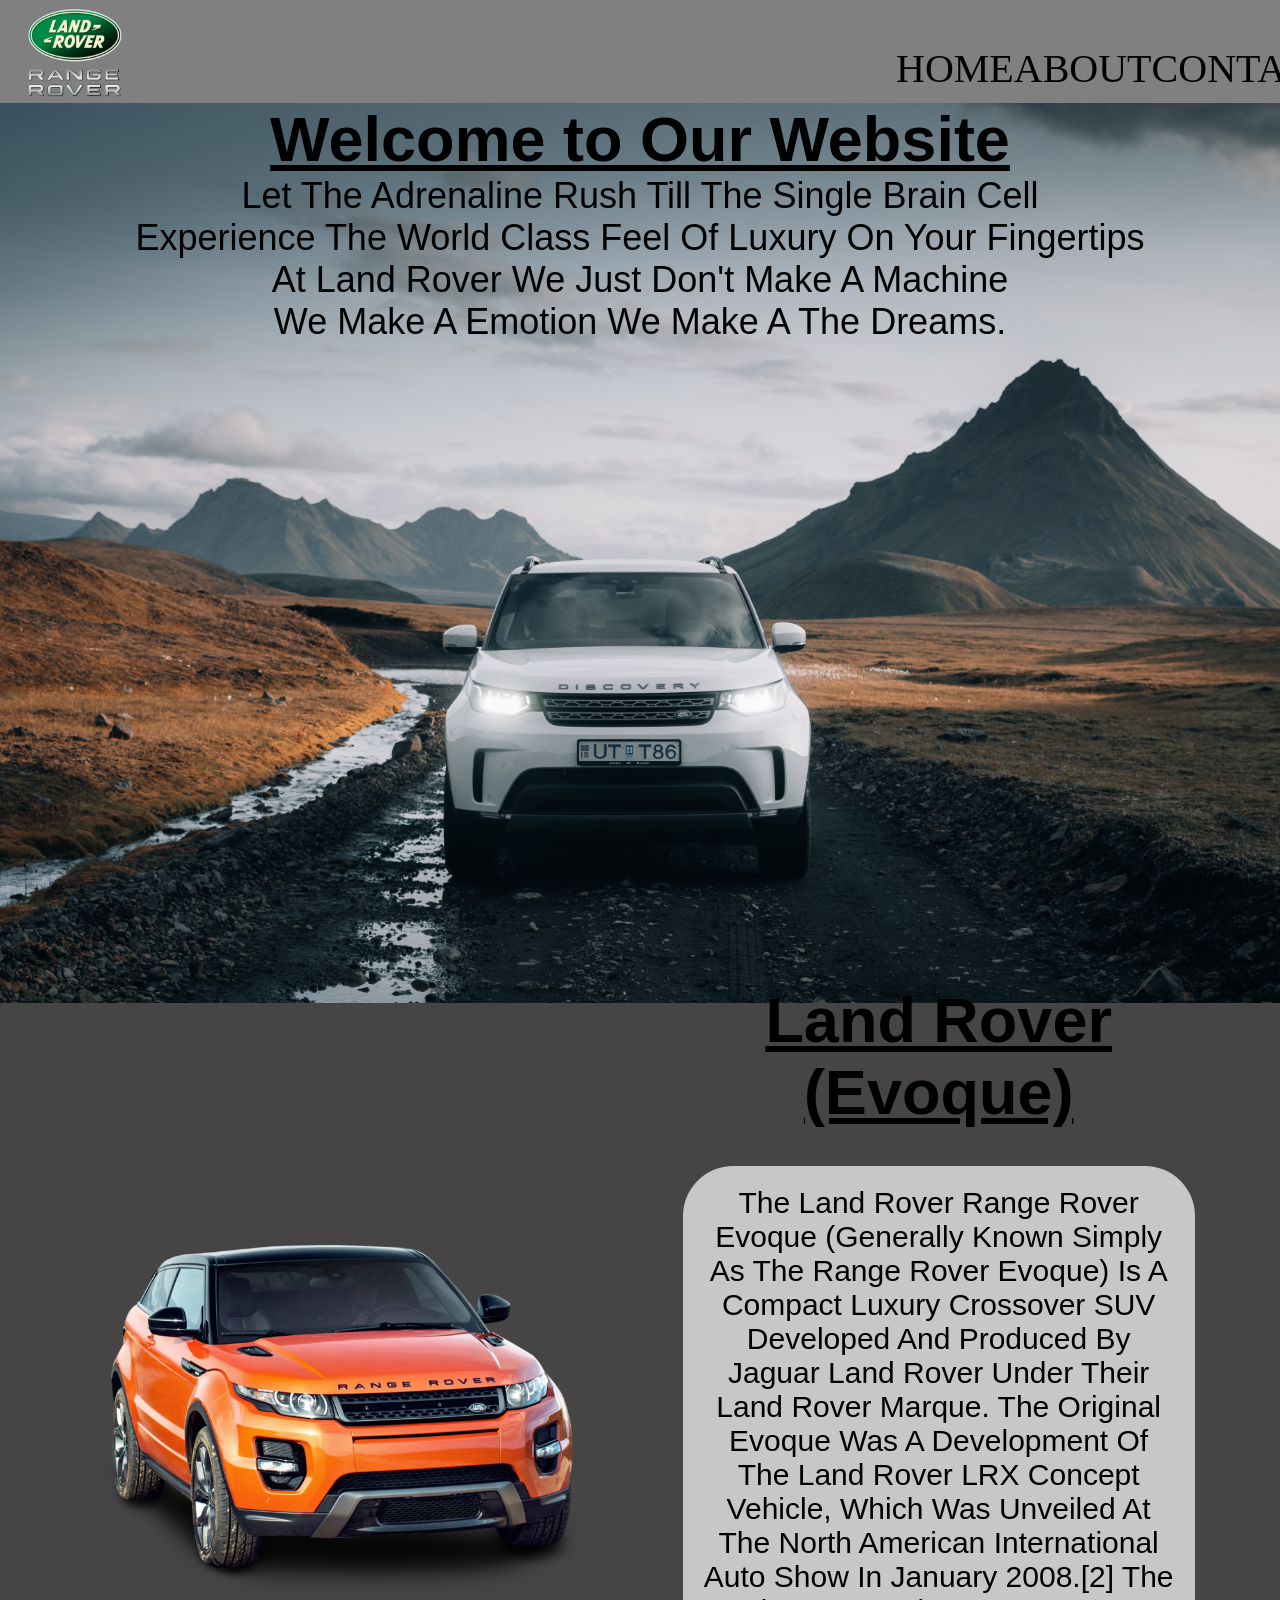
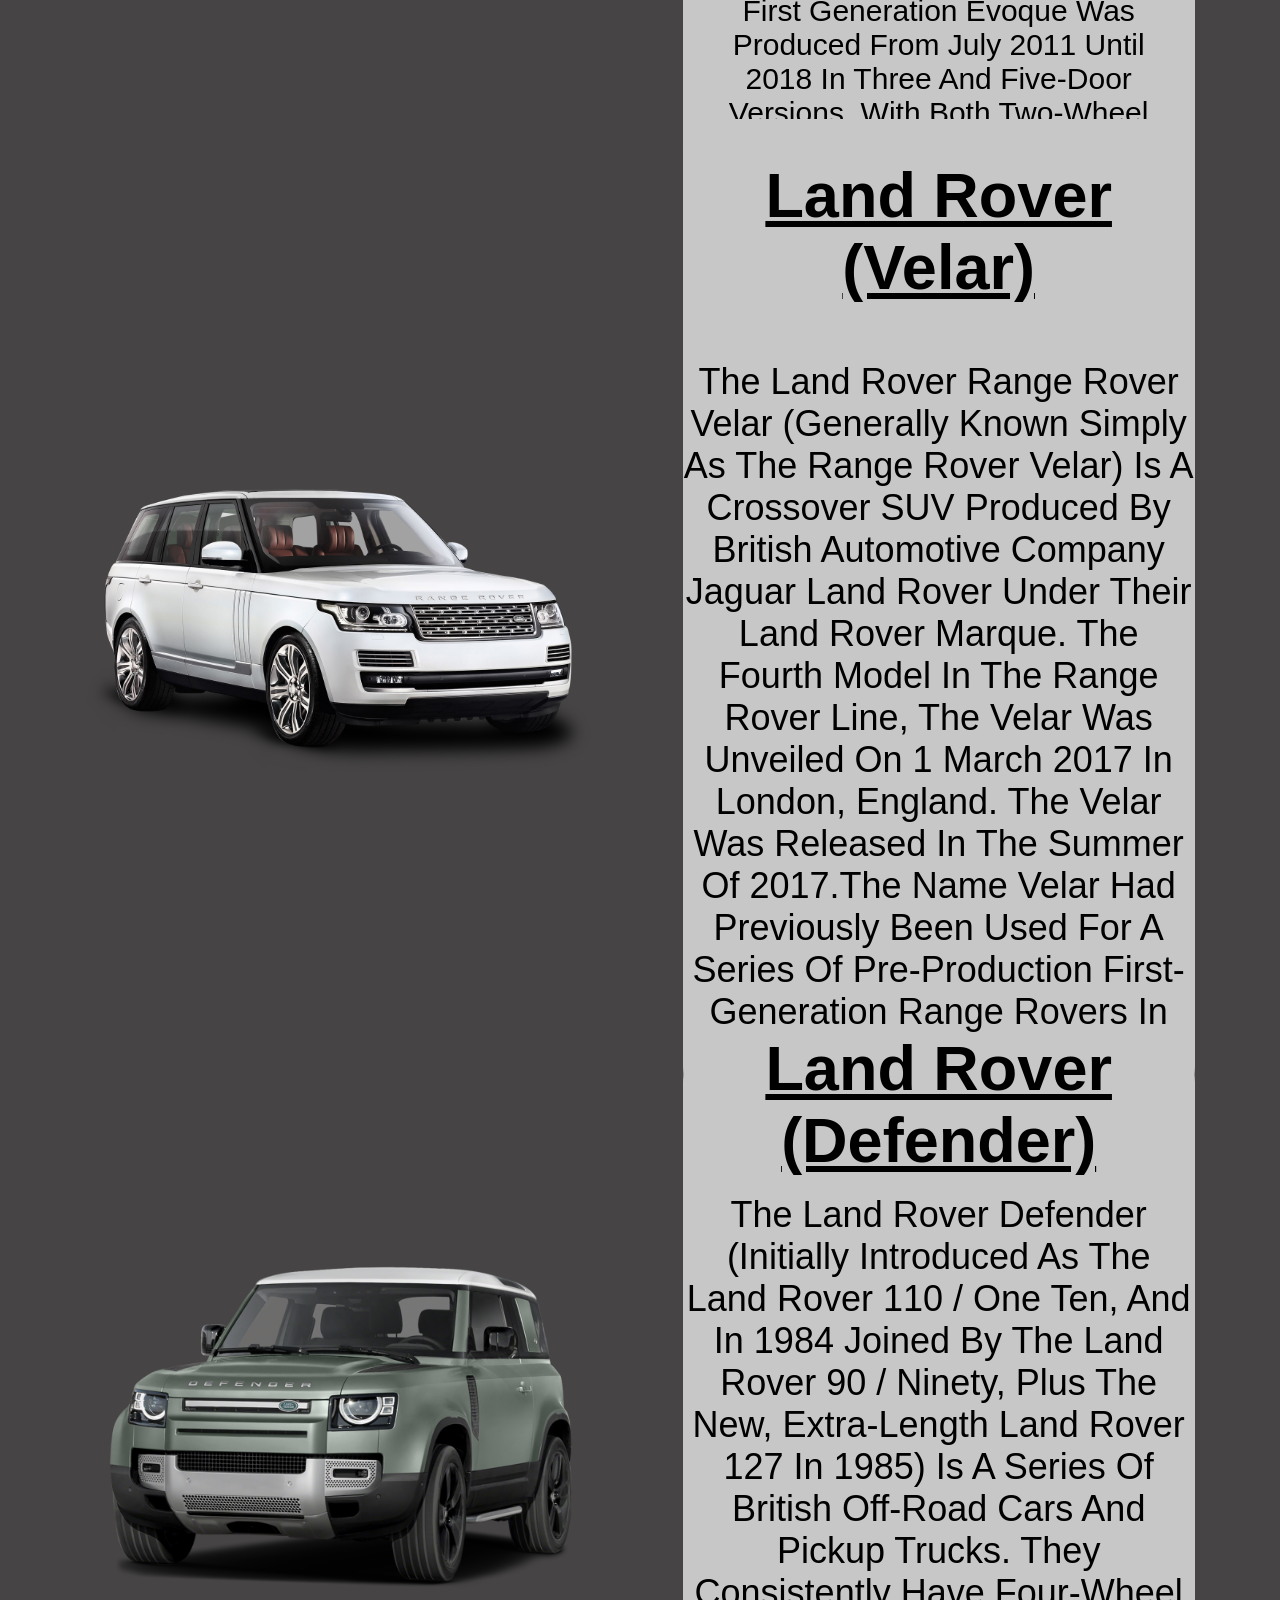
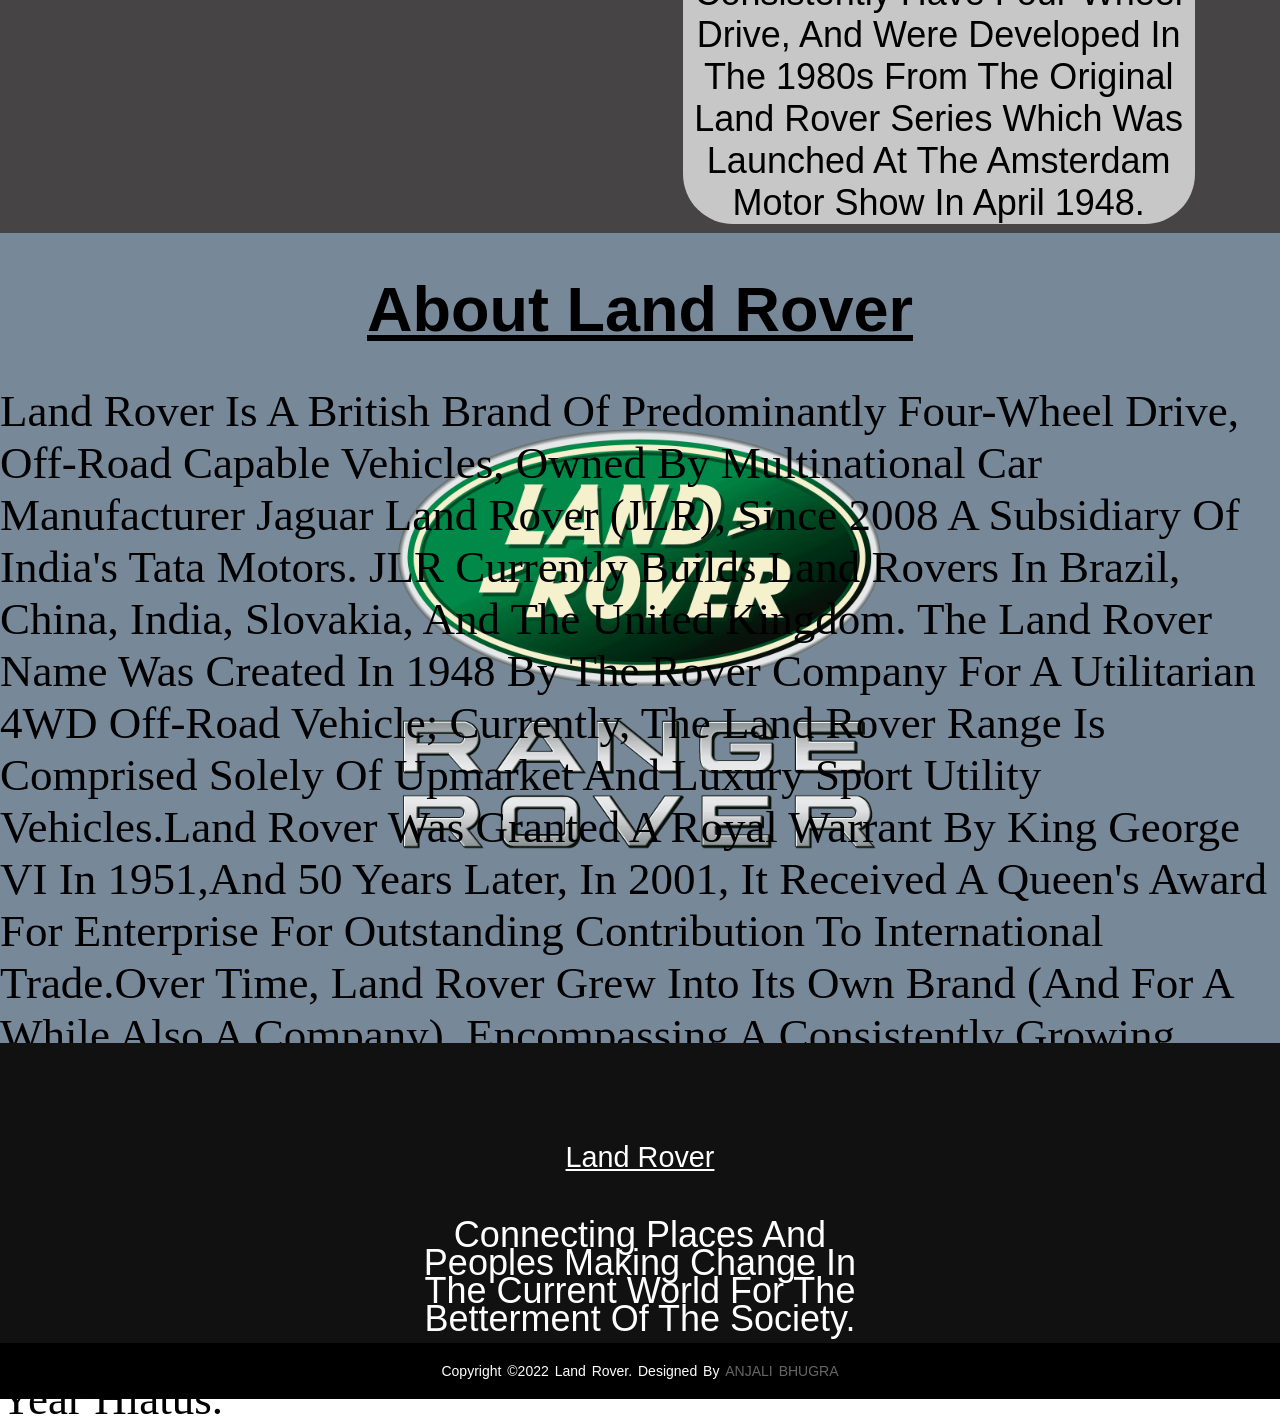
<file: index.html>
<!DOCTYPE html>
<html lang="en">

<head>
    <link rel="stylesheet" href="style.css">
    <meta charset="UTF-8">
    <meta http-equiv="X-UA-Compatible" content="IE=edge">
    <meta name="viewport" content="width=device-width, initial-scale=1.0">
    <title>RANGE ROVER</title>
</head>

<body>

    <nav>
        <!-- <a href="Land-Rover-Logo.png">logo</a> -->
        <img src="Land-Rover-Logo.png" alt="logo" width="150px" height="90px">
        <ul>
            <li>
                <a href="#home">HOME</a>
            </li>
            <li>
                <a href="#about">ABOUT</a>
            </li>
            <li>
                <a href="#contact">CONTACT</a>
            </li>
        </ul>
    </nav>
    <section id="home">
        <h1>Welcome to Our Website</h1>
        <p>
            Let the Adrenaline Rush till the single brain cell<br>Experience the World class feel of Luxury on your fingertips<br>
            At Land Rover we just don't make a machine<br>We make a emotion we make a the dreams. 
        </p>
    </section>

    <main id="about">
        <div class="container">
            <div class="left">
            </div>
            <div class=" right"> 
                <h1>
                    Land Rover (Evoque)
                </h1>
                <br>
                <p>
                
                    The Land Rover Range Rover Evoque (generally known simply as the Range Rover Evoque) is a compact luxury crossover SUV developed and produced by Jaguar Land Rover under their Land Rover marque. The original Evoque was a development of the Land Rover LRX concept vehicle, which was unveiled at the North American International Auto Show in January 2008.[2] The first generation Evoque was produced from July 2011 until 2018 in three and five-door versions, with both two-wheel and four-wheel drive. The second generation of the car went into production in 2018.
                </p>
                
            </div>
        </div>

        <div class="container2">
            <div class="left">
            </div>
            <div class="right">
                <h2>
                    Land Rover (Velar)
                </h2>
                <br>
                <p>
                    The Land Rover Range Rover Velar (generally known simply as the Range Rover Velar) is a crossover SUV produced by British automotive company Jaguar Land Rover under their Land Rover marque. The fourth model in the Range Rover line, the Velar was unveiled on 1 March 2017 in London, England. The Velar was released in the summer of 2017.The name Velar had previously been used for a series of pre-production first-generation Range Rovers in 1969.The vehicle received a facelift announced in 2023.
                </p>
                
            </div>
        </div>

        <div class="container3">
            <div class="left">
            </div>

            <div class="right"> 
                <h1>
                    Land Rover (Defender)
                </h1>
                <br>
                <p>
                    The Land Rover Defender (initially introduced as the Land Rover 110 / One Ten, and in 1984 joined by the Land Rover 90 / Ninety, plus the new, extra-length Land Rover 127 in 1985) is a series of British off-road cars and pickup trucks. They consistently have four-wheel drive, and were developed in the 1980s from the original Land Rover series which was launched at the Amsterdam Motor Show in April 1948. 
                </p>
                
            </div>
        </div>
        <div class="container4">
            <h3>
                About Land Rover
            </h3>
            <p id="one">
                Land Rover is a British brand of predominantly four-wheel drive, off-road capable vehicles, owned by multinational car manufacturer Jaguar Land Rover (JLR), since 2008 a subsidiary of India's Tata Motors. JLR currently builds Land Rovers in Brazil, China, India, Slovakia, and the United Kingdom. The Land Rover name was created in 1948 by the Rover Company for a utilitarian 4WD off-road vehicle; currently, the Land Rover range is comprised solely of upmarket and luxury sport utility vehicles.Land Rover was granted a Royal Warrant by King George VI in 1951,and 50 years later, in 2001, it received a Queen's Award for Enterprise for outstanding contribution to international trade.Over time, Land Rover grew into its own brand (and for a while also a company), encompassing a consistently growing range of four-wheel drive, off-road capable models.Starting with the much more upmarket 1970 Range Rover, and subsequent introductions of the mid-range Discovery and entry-level Freelander line (in 1989 and 1997), as well as the 1990 Land Rover Defender refresh, the marque today includes two models of Discovery, four distinct models of Range Rover, and after a three-year hiatus.
            </p>
        </div>
    </main>
    <footer id="contact">
        <div class="footer-content">
            <h3>Land Rover</h3>
            <p>Connecting places and peoples 
            making change in the current world for
            the betterment of the society.
            </p>
        </div>
        <div class="footer-bottom">
            <p>
                copyright &copy;2022 Land Rover. designed by <span>Anjali Bhugra</span>
            </p>
        </div>
    </footer>
</body>
</html>
</file>
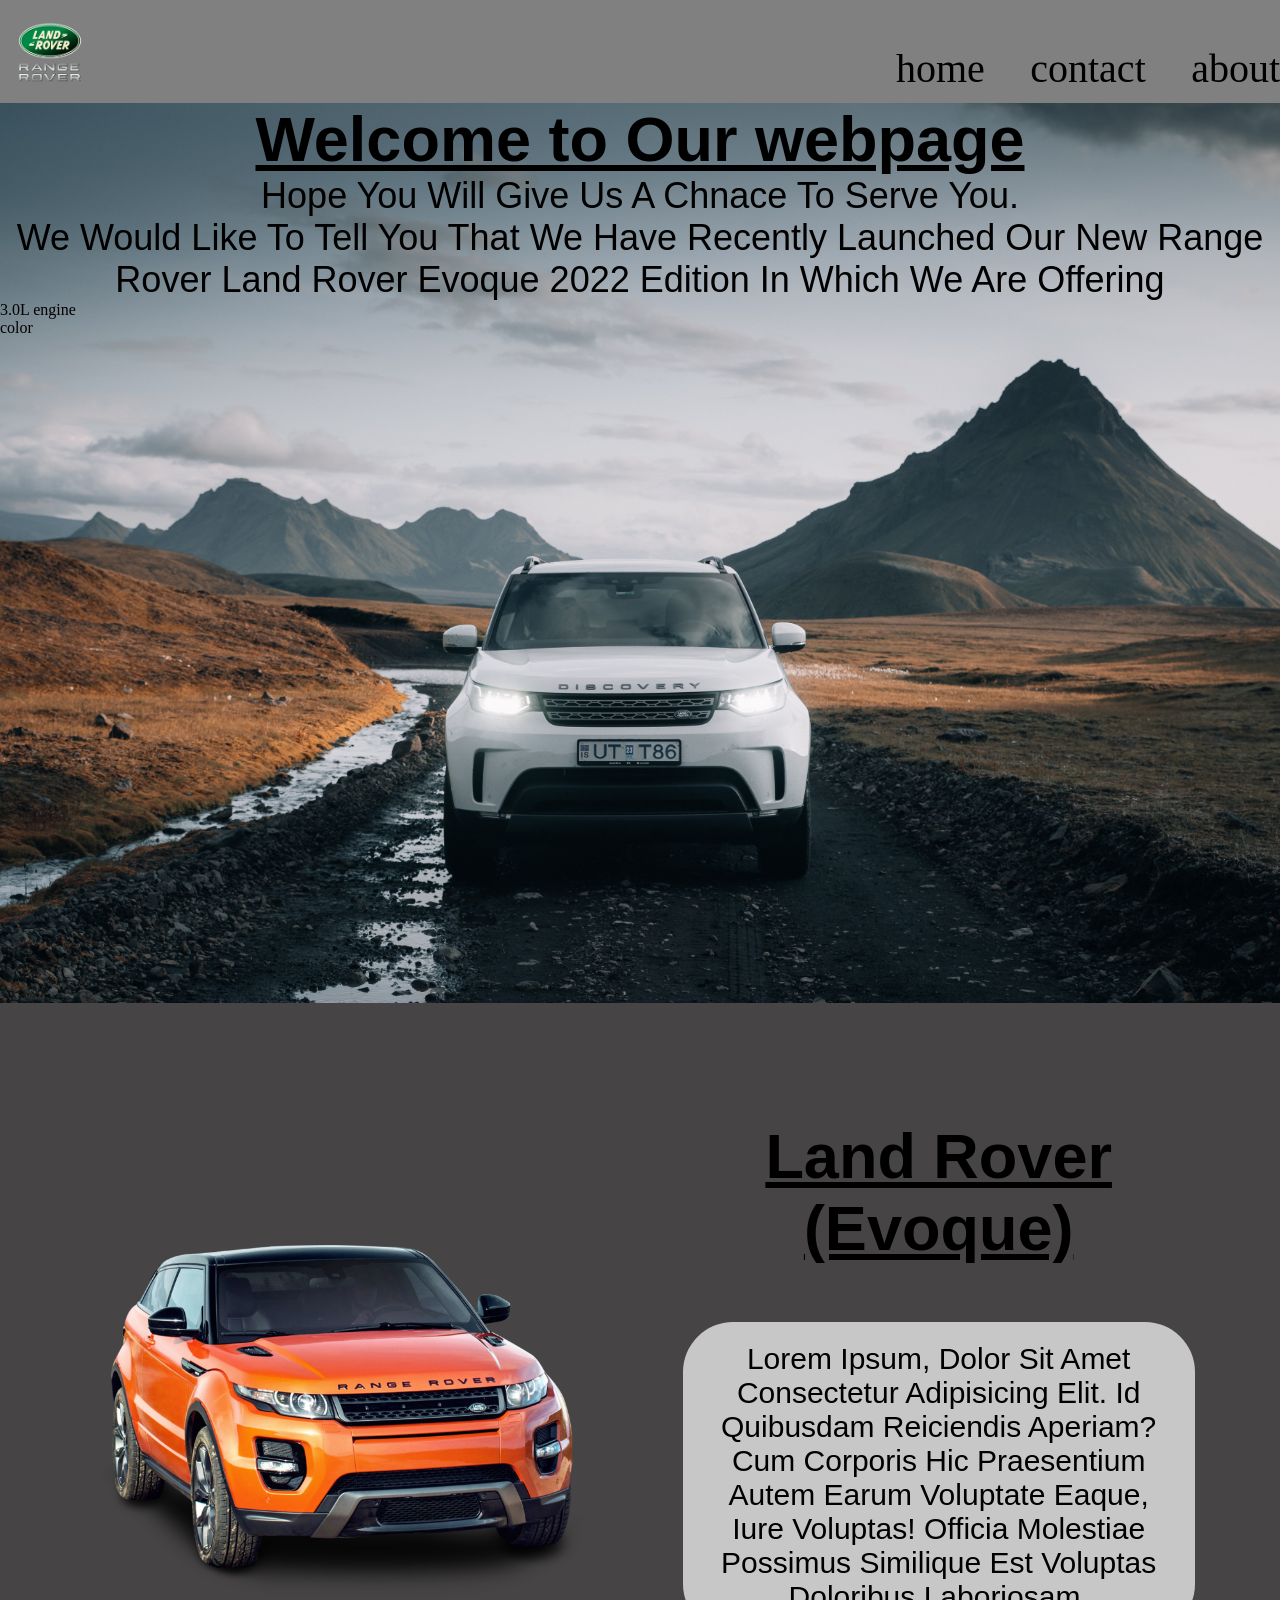
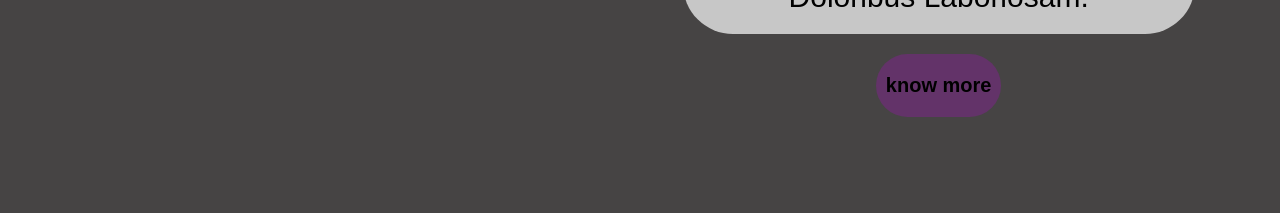
<file: Working.html>
<!DOCTYPE html>
<html lang="en">

<head>
    <link rel="stylesheet" href="style.css">
    <meta charset="UTF-8">
    <meta http-equiv="X-UA-Compatible" content="IE=edge">
    <meta name="viewport" content="width=device-width, initial-scale=1.0">
    <title>RANGE ROVER</title>
</head>

<body>

    <nav>
        <!-- <a href="Land-Rover-Logo.png">logo</a> -->
        <img src="Land-Rover-Logo.png" alt="logo" width="100px" height="60px">
        <ul>
            <li>
                <a href="">home</a>
            </li>
            <li>
                <a href="">contact</a>
            </li>
            <li>
                <a href="">about</a>
            </li>
        </ul>
    </nav>
    <section>
        <h1>Welcome to Our webpage</h1>
        <p>
            hope you will give us a chnace to serve you.<br>
            we would like to tell you that we have recently launched our new Range Rover Land Rover Evoque 2022 edition in which we are offering 
        </p>
        <ol>
            <li>3.0L engine</li>
            <li>color</li>
        </ol>
    </section>
    
    <main>
        <div class="container">
            <div class="left">
                <!-- <img src="land_rover.jpg" alt="land rover "> -->
            </div>
            <div class=" right ">
                <h2>
                    Land Rover (Evoque)
                </h2>
                <br>
                <p>
                    Lorem ipsum, dolor sit amet consectetur adipisicing elit. Id quibusdam reiciendis aperiam? Cum corporis hic praesentium autem earum voluptate eaque, iure voluptas! Officia molestiae possimus similique est voluptas doloribus laboriosam.
                </p>
                <button class="btn"> know more</button>
            </div>
        </div>
    </main>
</body>

</html>
</file>
<file: style.css>
* {
        margin: 0;
        padding: 0;
        scroll-behavior: smooth;
    }
    
    .container {
        background-color: rgb(70, 68, 68);
        height: 90vh;
        width: auto;
        display: flex;
        justify-content: space-evenly;
        align-items: center;
    }
    
    .container .left {
        height: 80vh;
        width: 40%;
        /* background-color: aquamarine; */
        background-image: url(pngwing.com.png);
        background-size: contain;
        background-repeat: no-repeat;
        background-position: center;
        
    }
    
    .container .right {
        display: flex;
        flex-direction: column;
        align-items: center;
        width: 40%;
        /* background-color: bisque; */
    }
    
    .container .right h1 {
        padding: 20px;
    }
    
    nav {
        z-index: 10px;
        top: 0%;
        /* width: 100%; */
        display: flex;
        position: sticky;
        justify-content:space-between;
        align-items: center;
        background-color: gray;
    }
    
    nav a {
        font-size: 50px;
        text-decoration: none;
        font-weight: 500;
        color: rgb(8, 35, 70);
    }
    
    nav ul {
        display: flex;
        justify-content: space-between;
        width: 30%;
        font-size: 90px;
    }
    
    nav ul li {
        list-style: none;
    }
    
    nav ul li a {
        padding: 0;
        color: black;
        text-decoration: none;
        font-size: 40px;
        justify-content: space-between;
    }
    /* container */
    
    .container .right p {
        padding: 20px;
        font-size: 30px;
        border-radius: 50px;
        background-color: rgb(199, 199, 199);
    }
    
    .btn {
        margin: 20px;
        padding: 20px 10px;
        background-color: rgb(99, 51, 105);
        border: transparent;
        border-radius: 40px;
        font-size: 20px;
        font-weight: 600;
        transition: 0.7s;
    }
    
    .btn:hover {
        background-color: rgb(238, 238, 138);
        font-family: Arial, Helvetica, sans-serif;
    }
    section{
        height: 900px;
        background-image: url(land_rover.jpg);
        background-size: cover;
        background-repeat: no-repeat;
        background-position: center;
        
    }

    h1{
        padding: 0;
        margin: 0;
        text-align: center;
        font-size: 7vh;
        font-family: Arial, Helvetica, sans-serif;
        text-decoration: underline;
    }
    p{
        text-align: center;
        font-family: Arial, Helvetica, sans-serif;
        text-transform: capitalize;
        font-size: 4vh;
    }
    .container2 {
        background-color: rgb(70, 68, 68);
        height: 90vh;
        width: auto;
        display: flex;
        justify-content: space-evenly;
        align-items: center;
    }
    .container2 .left {
        height: 80vh;
        width: 40%;
        /* background-color: aquamarine; */
        background-image: url(pngimg.com\ -\ land_rover_PNG54.png);
        background-size: contain;
        background-repeat: no-repeat;
        background-position: center;
        
    }
    .container2 .right {
        display: flex;
        flex-direction: column;
        align-items: center;
        width: 40%;
        background-color: rgb(199, 199, 199);
        border-radius: 50px;
    }
    h2{
        padding: 40px;
        text-align: center;
        font-size: 7vh;
        font-family: Arial, Helvetica, sans-serif;
        text-decoration: underline;
    }
    .container3 {
        background-color: rgb(70, 68, 68);
        height: 90vh;
        width: auto;
        display: flex;
        justify-content: space-evenly;
        align-items: center;
    }
    .container3 .left {
        height: 80vh;
        width: 40%;
        /* background-color: aquamarine; */
        background-image: url(Land-Rover-Defender-PNG-Photo.png);
        background-size: contain;
        background-repeat: no-repeat;
        background-position: center;
        
    }
    .container3 .right {
        display: flex;
        flex-direction: column;
        align-items: center;
        width: 40%;
        background-color: rgb(199, 199, 199);
        border-radius: 50px;
    }
    h3{
        padding: 40px;
        text-align: center;
        font-size: 7vh;
        font-family: Arial, Helvetica, sans-serif;
        text-decoration: underline;
    }
    .container4 {
        background-image: url(Land-Rover-Logo.png);
        height: 90vh;
        background-size: 60%;
        background-repeat: no-repeat;
        background-position: center;
        background-color: lightslategrey;
    }
    #one{
        text-align: left;
        font-size: 5vh;
        font-family: 'Times New Roman', Times, serif;
    }

    footer{
        position: relative;
        bottom: 0;
        left: 0;
        right: 0;
        background: #111;
        height: auto;
        width: 100vw;
        font-family: "open sans";
        padding-top: 40px;
        color: #fff;
    
    }
    .footer-content{
        display: flex;
        align-items: center;
        justify-content: center;
        flex-direction: column;
        text-align: center;
    }
    .footer-content h3{
        font-size: 1.8rem;
        font-weight: 400;
        text-transform: capitalize;
        line-height: 3rem;
    }
    .footer-content{
        max-width: 500px;
        margin: 10px auto;
        line-height: 28px;
        font-size: 14px;
    }
    .footer-bottom{
        background: #000;
        width: 100vw;
        padding: 20px 0;
        text-align: center;
    }
    .footer-bottom p{
        font-size: 14px;
        word-spacing: 2px;
        text-transform: capitalize;  
    }
    .footer-bottom span{
        text-transform: uppercase;
        opacity: .4;
        font-weight: 200;
    }
</file>
